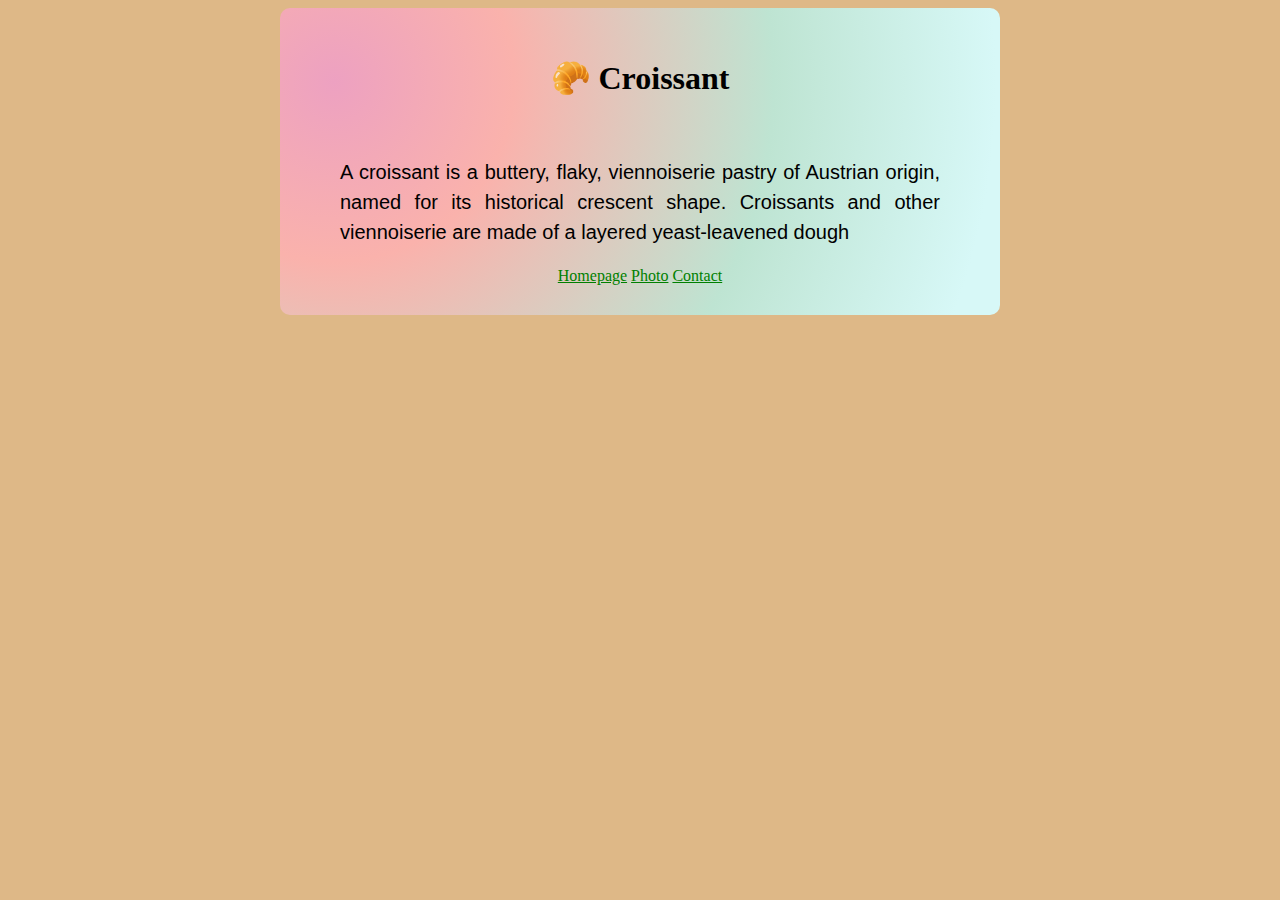
<file: index.html>
<!DOCTYPE html>
<html lang="en">
<head>
    <meta charset="UTF-8" />
    <meta name="description" content="Enjoy the best croissant in Menorca" />
    <meta name="viewport" content="width=device-width, initial-scale=1.0" />
    <title>Homepage</title>
    <link rel="stylesheet" href="src/styles.css" />
    <link
      href="https://cdn.jsdelivr.net/npm/bootstrap@5.3.2/dist/css/bootstrap.min.css"
      rel="stylesheet"
      integrity="sha384-T3c6CoIi6uLrA9TneNEoa7RxnatzjcDSCmG1MXxSR1GAsXEV/Dwwykc2MPK8M2HN"
      crossorigin="anonymous"
    />
</head>

<body>
    <div class="container">
        <h1 class="text-center">🥐 Croissant</h1>
        <br />
        <p class="text-center">
          A croissant is a buttery, flaky, viennoiserie pastry of Austrian origin,
          named for its historical crescent shape. Croissants and other
          viennoiserie are made of a layered yeast-leavened dough
        </p>

        <footer>
          <a href="/" title="Home">Homepage</a>
          <a href="/photo.html" title="Croissant photo">Photo</a>
          <a href="/contact.html" title="Contact Croissant.com">Contact</a>
        </footer>
      </div>
    
</body>
</html>
</file>
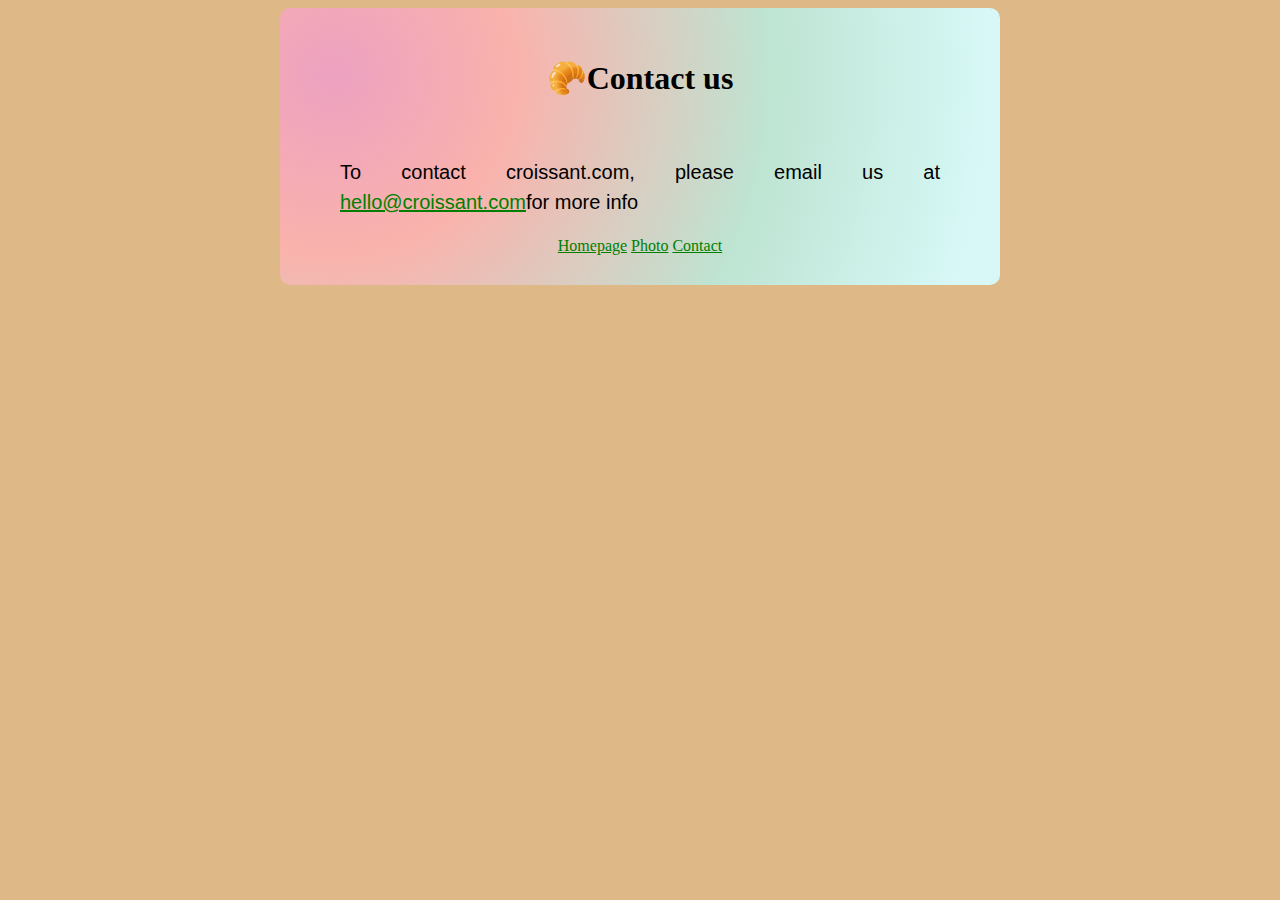
<file: contact.html>
<!DOCTYPE html>
<html lang="en">
  <head>
    <meta charset="UTF-8" />
    <meta name="description" content="Contact us and eat the best croissant" />
    <meta name="viewport" content="width=device-width, initial-scale=1.0" />
    <title>Contact</title>
    <link rel="stylesheet" href="src/styles.css" />
    <link
      href="https://cdn.jsdelivr.net/npm/bootstrap@5.3.2/dist/css/bootstrap.min.css"
      rel="stylesheet"
      integrity="sha384-T3c6CoIi6uLrA9TneNEoa7RxnatzjcDSCmG1MXxSR1GAsXEV/Dwwykc2MPK8M2HN"
      crossorigin="anonymous"
    />
  </head>
  <body>
    <div class="container">
      <h1 class="text-center">🥐Contact us</h1>
      <br />
      <p class="text-center">
        To contact croissant.com, please email us at
        <a href="hello@croissant.com" class="mail">hello@croissant.com</a>for
        more info
      </p>
      <footer>
        <a href="/" title="Home">Homepage</a>
        <a href="/photo.html" title="Croissant photo">Photo</a>
        <a href="/contact.html" title="Contact Croissant.com">Contact</a>
      </footer>
    </div>
    
  </body>
</html>
</file>
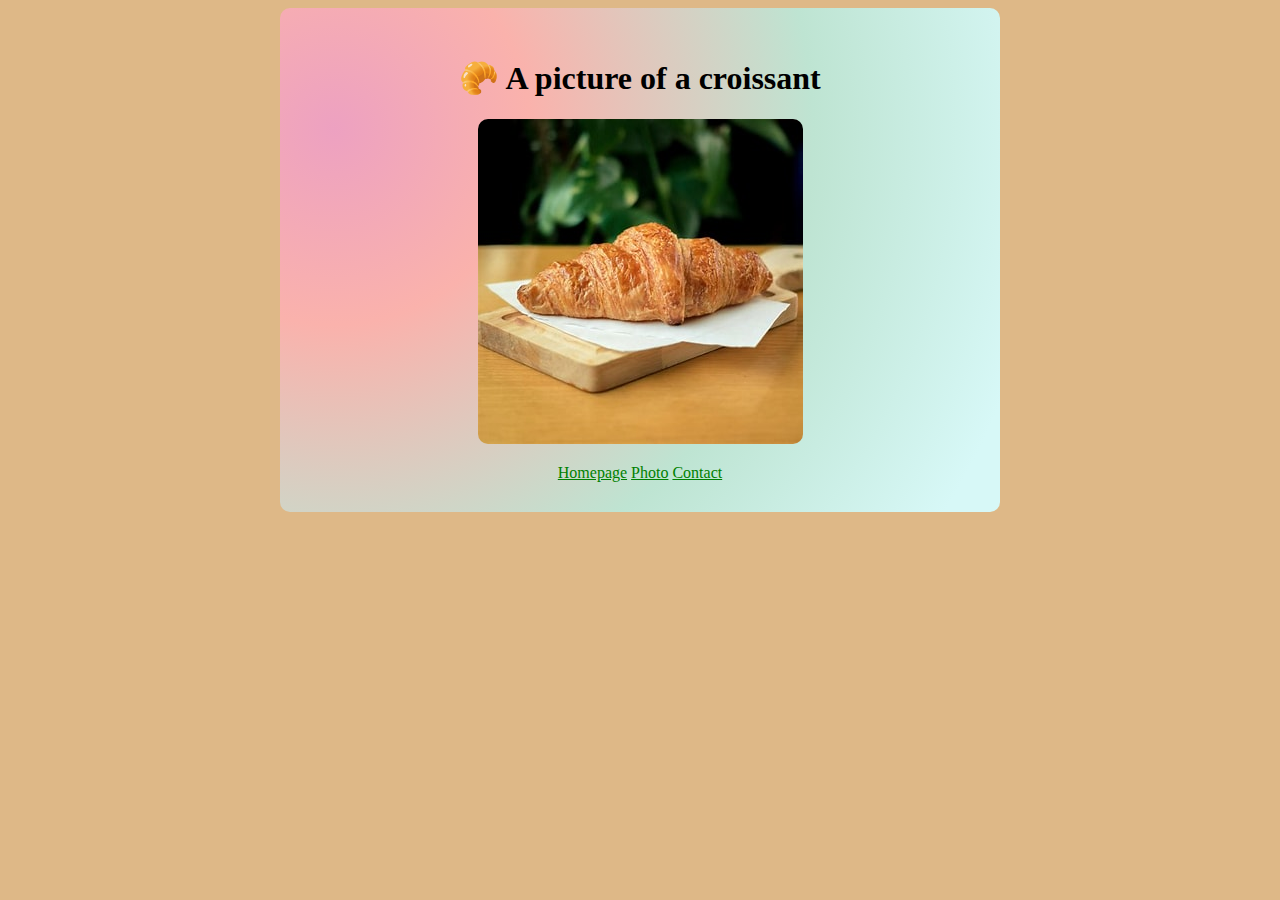
<file: photo.html>
<!DOCTYPE html>
<html lang="en">
  <head>
    <meta charset="UTF-8" />
    <meta name="description" content="Enjoy the best croissant in Menorca" />
    <meta name="viewport" content="width=device-width, initial-scale=1.0" />
    <title>Photo</title>
    <link rel="stylesheet" href="src/styles.css" />
    <link
      href="https://cdn.jsdelivr.net/npm/bootstrap@5.3.2/dist/css/bootstrap.min.css"
      rel="stylesheet"
      integrity="sha384-T3c6CoIi6uLrA9TneNEoa7RxnatzjcDSCmG1MXxSR1GAsXEV/Dwwykc2MPK8M2HN"
      crossorigin="anonymous"
    />
  </head>

  <body>
    <div class="container">
      <h1 class="text-center">🥐 A picture of a croissant</h1>
      <img
        src="src/croissant.jpg"
        class="croissant-photo rounded"
        alt="croissant in a dish"
      />
      <footer>
        <a href="/" title="Home">Homepage</a>
        <a href="/photo.html" title="Croissant photo">Photo</a>
        <a href="/contact.html" title="Contact Croissant.com">Contact</a>
      </footer>
    </div>
    
  </body>
</html>
</file>
<file: src/styles.css>
body{
    background-color: burlywood;
    font-family: Cambria, Cochin, Georgia, Times, 'Times New Roman', serif;
  
  }
  
  h1,p{
    text-align:center;
  }

  a{
    color:green;
    
  }
  footer{
    text-align: center;
    display:block;
    margin-top:20px;
    
  }
  .footer-link{
    padding:20px;
  }
   
 img {
    display: block;
    margin: 0 auto;
    max-width: 100%;
    border-radius: 10px;
}

p {
    line-height: 1.5;
    font-size: 20px;
    margin: 20px 0 10px;
    font-family:'Segoe UI', Tahoma, Geneva, Verdana, sans-serif;
    text-align: justify;

}

  
  .container {
    text-align: center;
    max-width: 600px;
    margin: 0 auto;
    padding: 30px 60px;
    background-color:#57CBC8;
    background:radial-gradient(circle at 7.5% 24%, rgb(237, 161, 193) 0%, rgb(250, 178, 172) 25.5%, rgb(190, 228, 210) 62.3%, rgb(215, 248, 247) 93.8%);;
    border-radius: 10px;
  }

  footer{
    text-align: center;
    display:block;
    margin-top:20px;
    
  }
  .footer-link{
    padding:20px;
  }
</file>
